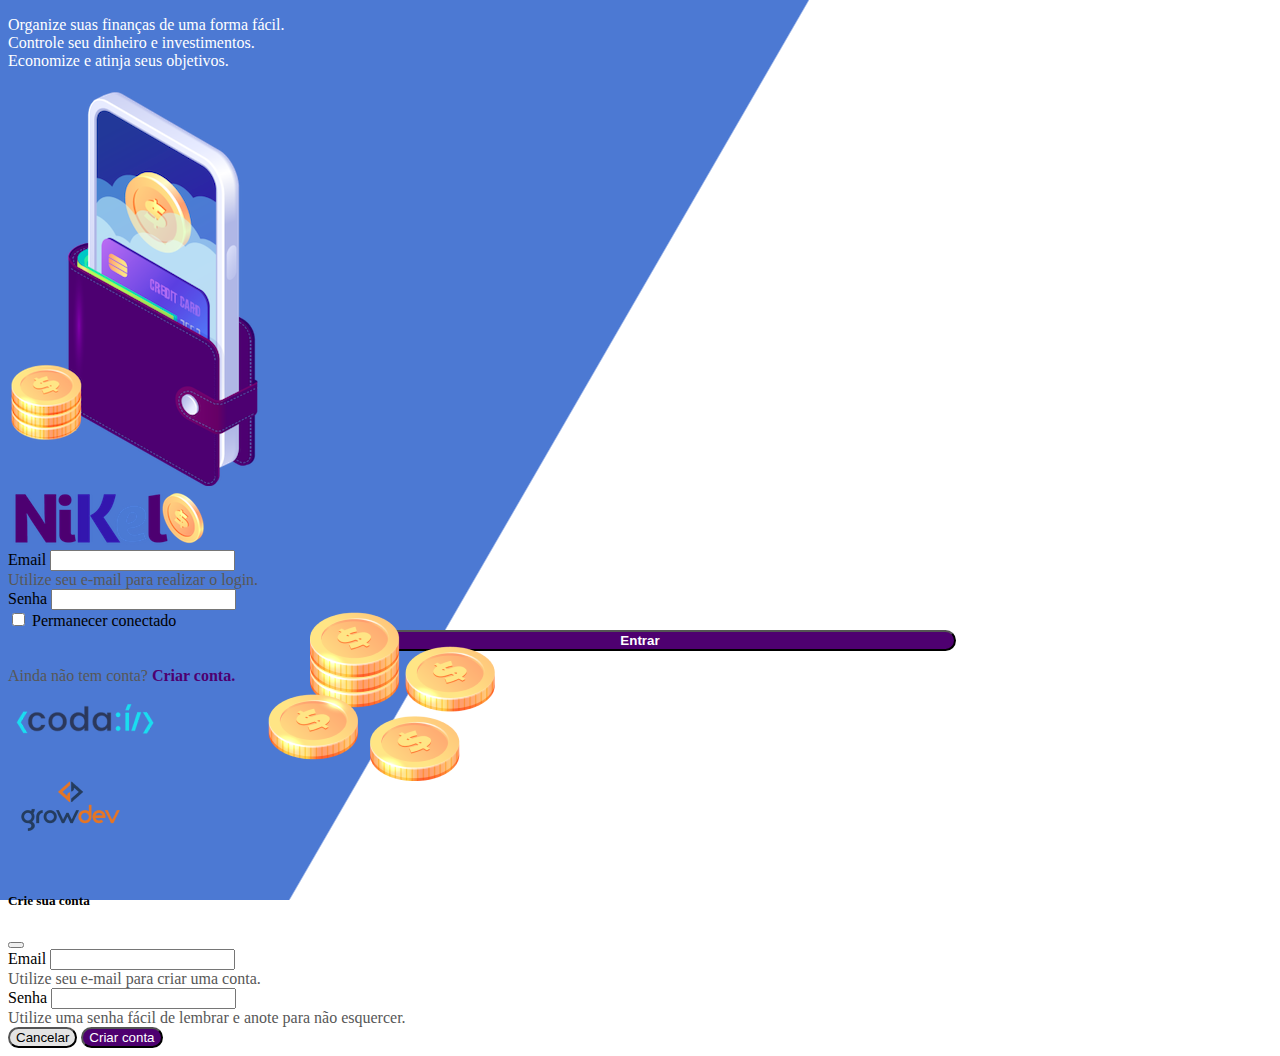
<file: index.html>
<!DOCTYPE html>
<html lang="pt">
<head>
    <meta charset="UTF-8">
    <meta name="viewport" content="width=device-width, initial-scale=1.0">
    <title>Login - Nikel </title>
    <link href="https://cdn.jsdelivr.net/npm/bootstrap@5.1.3/dist/css/bootstrap.min.css" rel="stylesheet" integrity="sha384-1BmE4kWBq78iYhFldvKuhfTAU6auU8tT94WrHftjDbrCEXSU1oBoqyl2QvZ6jIW3" crossorigin="anonymous">
    <link rel="stylesheet" href="css/styles.css">
</head>
<body id="login">
    <main>
        <div class="container">
            <div class="row vh-100">
                <div class="col d-flex justify-content-center my-5 flex-column">
                    <div class="text-login">
                        <p>
                            Organize suas finanças de uma forma fácil. <br>
                            Controle seu dinheiro e investimentos. <br>
                            Economize e atinja seus objetivos. <br>
                        </p>
                    </div>
                    <div class="text-center">
                        <img src="assets/images/pocket.png" class="img-fluid" alt="" srcset="">
                        <img src="assets/images/coins.png" class="img-fluid d-none d-md-inline coins" alt="" srcset="">
                   </div>
                </div>
                <div class="col d-flex justify-content-center my-5 flex-column">
                    <div class="container">
                        <div class="row">
                            <div class="col">
                                <div class="text-center">
                                    <img src="assets/images/nikel-logo.png" class="img-fluid" alt="logo nikel" srcset="">
                                </div>
                            </div>
                        </div>
                        <div class="row">
                            <div class="col">
                                <div>
                                    <form id="login-form">
                                        <div class="mb-3">
                                        <label for="email-input" class="form-label">Email</label>
                                        <input type="email" class="form-control" id="email-input" aria-describedby="emailHelp">
                                        <div id="emailHelp" class="form-text">Utilize seu e-mail para realizar o login.</div>
                                        </div>
                                        <div class="mb-3">
                                        <label for="password-input" class="form-label">Senha</label>
                                        <input type="password" class="form-control" id="password-input">
                                        </div>
                                        <div class="mb-3 form-check">
                                        <input type="checkbox" class="form-check-input" id="session-check">
                                        <label class="form-check-label" for="session-check">Permanecer conectado</label>
                                        </div>
                                        <button type="submit" class="btn button-login">Entrar</button>
                                    </form>
                                </div>
                            </div>
                        </div>
                        <div class="row">
                            <div class="col">
                                <div>
                                    <p id="link-conta" class="text-center mt-2 form-text" data-bs-toggle="modal" data-bs-target="#register-modal">Ainda não tem conta?
                                    <span class="link-default"> Criar conta.</span></p>
                                </div>
                            </div>
                        </div>
                        <div class="row">
                            <div class="col">
                                <div class="text-center mt-5">
                                    <img src="assets/images/codai-logo.png" class="img-fluid" alt="">
                                </div>
                            </div>
                        </div>
                        <div class="row">
                            <div class="col">
                                <div class="text-center">
                                    <img src="assets/images/growdev-logo.png" class="img-fluid" alt="">
                                </div>
                            </div>
                        </div>
                    </div>
                </div>
            </div>
        </div>
  
  <!-- Modal -->
  <div class="modal fade" id="register-modal" tabindex="-1" aria-labelledby="exampleModalLabel" aria-hidden="true">
    <div class="modal-dialog">
      <div class="modal-content">
        <div class="modal-header">
          <h5 class="modal-title" id="exampleModalLabel">Crie sua conta</h5>
          <button type="button" class="btn-close" data-bs-dismiss="modal" aria-label="Close"></button>
        </div>
        <form id="create-form">
            <div class="modal-body">
                
                    <div class="mb-3">
                        <label for="email-create-input" class="form-label">Email</label>
                        <input type="email" class="form-control" id="email-create-input" aria-describedby="emailHelp" required>
                        <div id="emailHelp" class="form-text">Utilize seu e-mail para criar uma conta.</div>
                    </div>
                    <div class="mb-3">
                        <label for="password-create-input" class="form-label">Senha</label>
                        <input type="password" class="form-control" id="password-create-input" required>
                        <div id="emailHelp" class="form-text">Utilize uma senha fácil de lembrar e anote para não esquercer.</div>
                    </div>
            </div>
            <div class="modal-footer">
                <button type="button" class="btn button-cancel" data-bs-dismiss="modal">Cancelar</button>
                <button type="submit" class="btn button-default">Criar conta</button>
            </div>
        </form>
      </div>
    </div>
  </div>

    </main>
    <script src="https://cdn.jsdelivr.net/npm/bootstrap@5.3.3/dist/js/bootstrap.bundle.min.js" integrity="sha384-YvpcrYf0tY3lHB60NNkmXc5s9fDVZLESaAA55NDzOxhy9GkcIdslK1eN7N6jIeHz" crossorigin="anonymous"></script>
    <script src="js/index.js"></script>
</body>
</html>
</file>
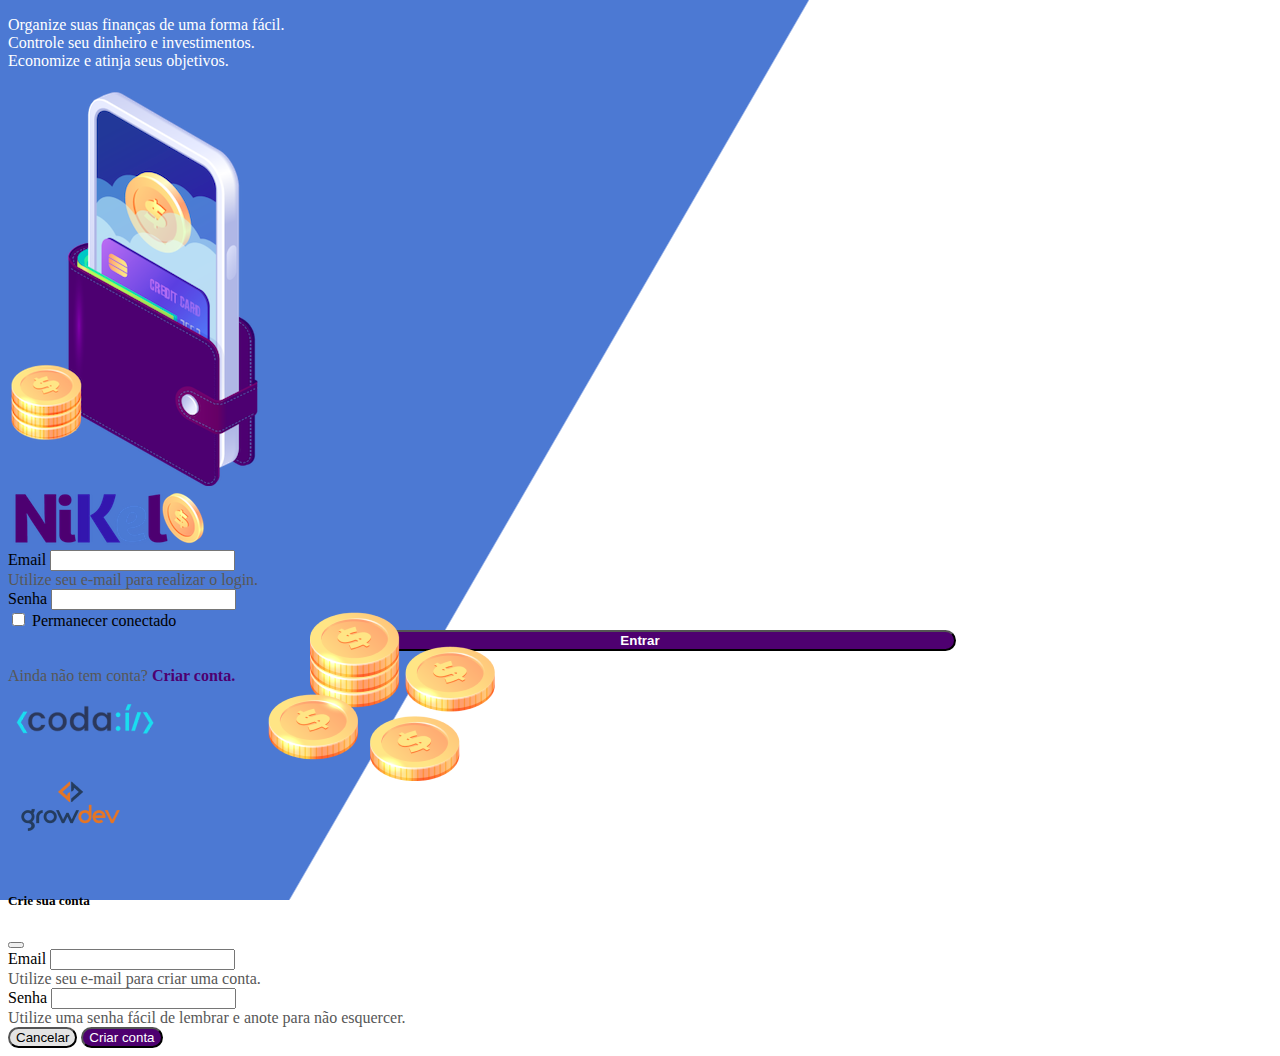
<file: home.html>
<!DOCTYPE html>
<html lang="pt">
<head>
    <meta charset="UTF-8">
    <meta name="viewport" content="width=device-width, initial-scale=1.0">
    <title>Home - Nikel </title>
    <link href="https://cdn.jsdelivr.net/npm/bootstrap@5.1.3/dist/css/bootstrap.min.css" rel="stylesheet" integrity="sha384-1BmE4kWBq78iYhFldvKuhfTAU6auU8tT94WrHftjDbrCEXSU1oBoqyl2QvZ6jIW3" crossorigin="anonymous">
    <link rel="stylesheet" href="https://cdn.jsdelivr.net/npm/bootstrap-icons@1.11.3/font/bootstrap-icons.min.css">
    <link rel="stylesheet" href="css/styles.css">
</head>
<body id="app">
    <header>
        <nav class="navbar navbar-expand navbar-light bg-white">
            <div class="container-fluid">
              <a class="navbar-brand" href="#">
                    <img src="assets/images/nikel-small-logo.png" alt="logo nikel" class="img-fluid">
              </a>
              <button class="navbar-toggler" type="button" data-bs-toggle="collapse" data-bs-target="#navbarNav" aria-controls="navbarNav" aria-expanded="false" aria-label="Toggle navigation">
                <span class="navbar-toggler-icon"></span>
              </button>
              <div class="collapse navbar-collapse justify-content-end" id="navbarNav">
                <div class="d-flex menu">
                    <a href="home.html" class="botao-home">
                        <i class="bi bi-house-door-fill fs-4 primary-color"></i>
                    </a>

                    <a href="transactions.html" class="botao-currency">
                        <i class="bi bi-currency-exchange fs-4"></i>
                    </a>

                    <div class="dropdown">
                        <a class="btn botao-dropdown" data-bs-toggle="dropdown" aria-expanded="false">
                            <i class="bi bi-person-circle fs-4"></i>
                        </a>
                        <ul class="dropdown-menu logout">
                          <li><button class="dropdown-item" id="button-logout">Sair</button></li>
                        </ul>
                    </div>
                </div>
              </div>
            </div>
          </nav>
    </header>
    <main>
        <div class="container-lg">

            <div class="row">
                <div class="col mt-4 d-flex justify-content-start align-items-center">
                <i class="bi bi-cash-coin fs-1"></i> 
                <span class="fs-4" id="total">R$ 1000,00</span>
              </div>

              <div class="col mt-4 d-flex justify-content-end">
                <div class="text-center">
                    <img src="assets/images/coins.png" class="img-fluid" alt="image of coins" srcset="">
                </div>
              </div>
            </div>

            <div class="row">
                <div class="col-12 shadow-lg info-card">
                    <div class="container">

                        <div class="row">
                            <div class="col-6">
                                <span class="fs-4"> Entradas <i class="bi bi-arrow-down-circle fs-2 align-middle"></i></span> 
                            </div>
                            <div class="col-6">
                               <span class="fs-4"> Saídas <i class="bi bi-arrow-up-circle fs-2 align-middle"></i></span> 
                            </div>
                            <div class="col-12 my-2">
                                <hr>
                            </div>
                        </div>
                        
                        <div class="row">
                            <div class="col-6">
                                <div class="container p-0" id="cash-in-list">
                                    
                                    

                                </div>
                            </div>
                            <div class="col-6">
                                <div class="container p-0" id="cash-out-list">

                

                                </div>
                            </div>
                            <div class="col-12 mb-4">
                                <button type="button" class="btn button-default" id="transactions-button">Ver todas</button>
                            </div>
                        </div>

                    </div>
                </div>
            </div>

            <button class="btn button-float" data-bs-toggle="modal" data-bs-target="#transaction-modal"><i class="bi bi-plus"></i></button>
        </div>

    <!-- Modal -->
    <div class="modal fade" id="transaction-modal" tabindex="-1" aria-labelledby="exampleModalLabel" aria-hidden="true">
        <div class="modal-dialog">
        <div class="modal-content">
            <div class="modal-header">
            <h5 class="modal-title" id="exampleModalLabel">Adicionar transação</h5>
            <button type="button" class="btn-close" data-bs-dismiss="modal" aria-label="Close"></button>
            </div>
            <form id="transaction-form">
                <div class="modal-body">
                    
                        <div class="mb-3">
                            <label for="value-input" class="form-label">Valor</label>
                            <input type="number" step="any" class="form-control" id="value-input" aria-describedby="emailHelp" required>
                        </div>
                        <div class="mb-3">
                            <label for="description-input" class="form-label">Descrição</label>
                            <input type="text" class="form-control" id="description-input" required>
                        </div>
                        <div class="mb-3">
                            <label for="date-input" class="form-label">Data</label>
                            <input type="date" class="form-control" id="date-input" required>
                        </div>
                        <div class="mb-3">
                            <div class="form-check form-check-inline">
                                <input class="form-check-input" type="radio" name="type-input" id="flexRadioDefault1" value="1" checked>
                                <label class="form-check-label" for="flexRadioDefault1">
                                  Entrada
                                </label>
                              </div>
                              <div class="form-check form-check-inline">
                                <input class="form-check-input" type="radio" name="type-input" id="flexRadioDefault2" value="2">
                                <label class="form-check-label" for="flexRadioDefault2">
                                  Saída
                                </label>
                              </div>
                        </div>
                </div>
                <div class="modal-footer">
                    <button type="button" class="btn button-cancel" data-bs-dismiss="modal">Cancelar</button>
                    <button type="submit" class="btn button-default">Adicionar</button>
                </div>
            </form>
        </div>
        </div>
    </div>

    </main>
    <script src="https://cdn.jsdelivr.net/npm/bootstrap@5.3.3/dist/js/bootstrap.bundle.min.js" integrity="sha384-YvpcrYf0tY3lHB60NNkmXc5s9fDVZLESaAA55NDzOxhy9GkcIdslK1eN7N6jIeHz" crossorigin="anonymous"></script>
    <script src="js/home.js"></script>
</body>
</html>
</file>
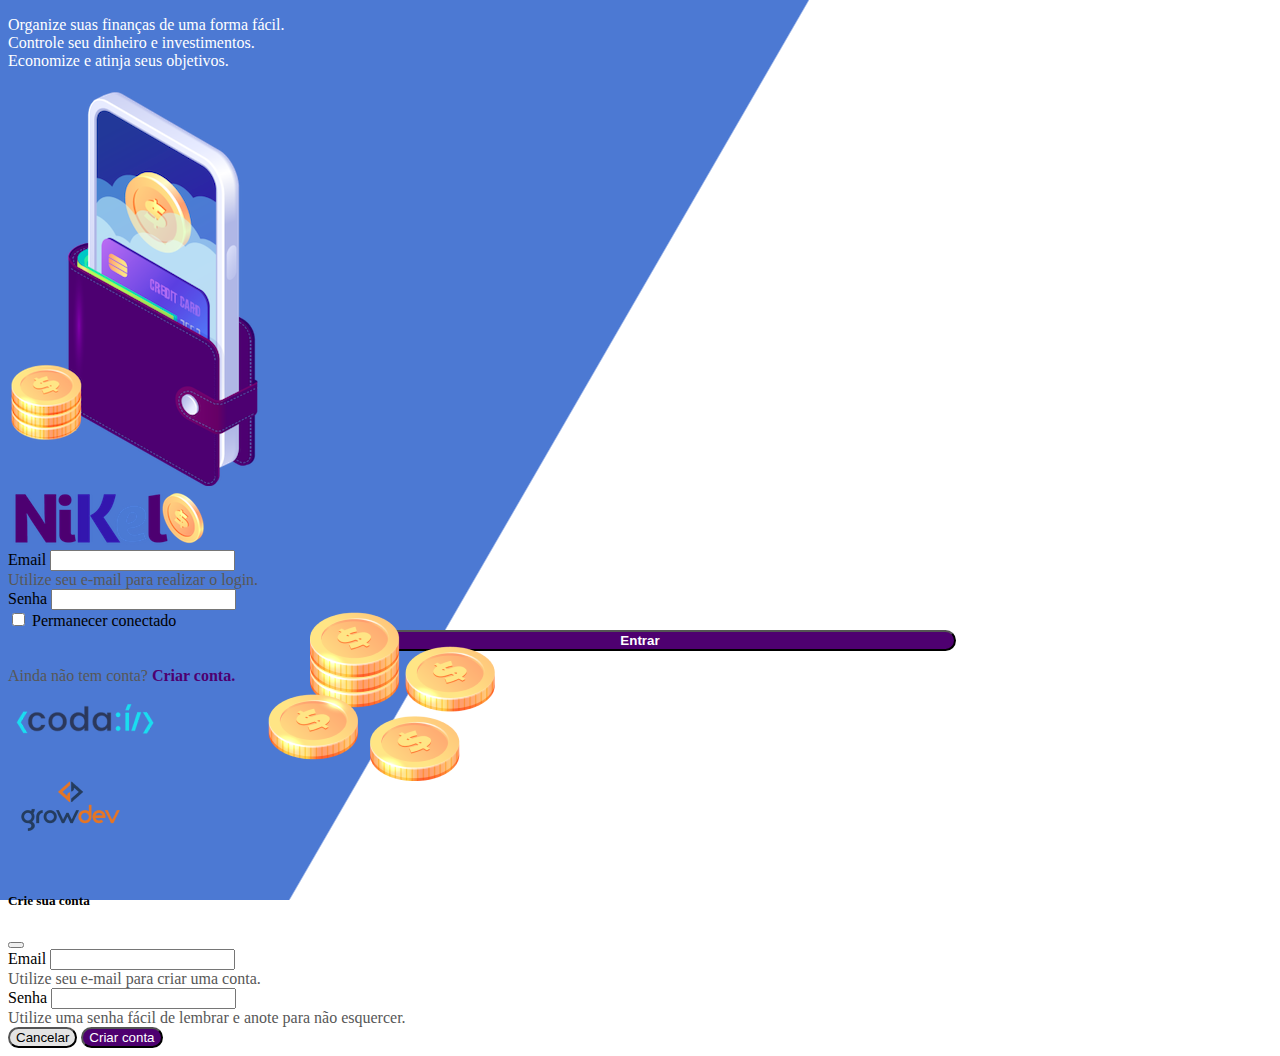
<file: transactions.html>
<!DOCTYPE html>
<html lang="pt">
<head>
    <meta charset="UTF-8">
    <meta name="viewport" content="width=device-width, initial-scale=1.0">
    <title>Lançamentos - Nikel </title>
    <link href="https://cdn.jsdelivr.net/npm/bootstrap@5.1.3/dist/css/bootstrap.min.css" rel="stylesheet" integrity="sha384-1BmE4kWBq78iYhFldvKuhfTAU6auU8tT94WrHftjDbrCEXSU1oBoqyl2QvZ6jIW3" crossorigin="anonymous">
    <link rel="stylesheet" href="https://cdn.jsdelivr.net/npm/bootstrap-icons@1.11.3/font/bootstrap-icons.min.css">
    <link rel="stylesheet" href="css/styles.css">
</head>
<body id="app">
    <header>
        <nav class="navbar navbar-expand navbar-light bg-white">
            <div class="container-fluid">
              <a class="navbar-brand" href="#">
                    <img src="assets/images/nikel-small-logo.png" alt="logo nikel" class="img-fluid">
              </a>
              <button class="navbar-toggler" type="button" data-bs-toggle="collapse" data-bs-target="#navbarNav" aria-controls="navbarNav" aria-expanded="false" aria-label="Toggle navigation">
                <span class="navbar-toggler-icon"></span>
              </button>
              <div class="collapse navbar-collapse justify-content-end" id="navbarNav">
                <div class="d-flex menu">
                    <a href="home.html" class="botao-home">
                        <i class="bi bi-house-door-fill fs-4"></i>
                    </a>

                    <a href="transactions.html" class="botao-currency">
                        <i class="bi bi-currency-exchange fs-4 primary-color"></i>
                    </a>


                    <div class="dropdown">
                        <a class="btn botao-dropdown" data-bs-toggle="dropdown" aria-expanded="false">
                            <i class="bi bi-person-circle fs-4"></i>
                        </a>
                        <ul class="dropdown-menu logout">
                          <li><button class="dropdown-item" id="button-logout">Sair</button></li>
                        </ul>
                    </div>
                </div>
              </div>
            </div>
          </nav>
    </header>
    <main>
        <div class="container-lg">

            <div class="row">
                <div class="col mt-4 d-flex justify-content-start align-items-center">
                <i class="bi bi-currency-exchange bi-currency-exchange-icon fs-1"></i> 
                <span class="fs-4">Lançamentos</span>
              </div>

              <div class="col mt-4 d-flex justify-content-end">
                <div class="text-center">
                    <img src="assets/images/coins.png" class="img-fluid" alt="image of coins" srcset="">
                </div>
              </div>
            </div>

            <div class="row">
                <div class="col-12 shadow-lg info-card">
                    <div class="container">

                        <div class="row">
                            <div class="col">
                                <table class="table">
                                    <thead>
                                      <tr>
                                        <th scope="col">Data</th>
                                        <th scope="col">Valor</th>
                                        <th scope="col">Tipo</th>
                                        <th scope="col">Descrição</th>
                                      </tr>
                                    </thead>
                                    <tbody id="transactions-list">
                                     
                                    </tbody>
                                  </table>
                            </div>
                        </div>    

                    </div>
                </div>
            </div>

            <button class="btn button-float" data-bs-toggle="modal" data-bs-target="#transaction-modal"><i class="bi bi-plus"></i></button>
        </div>

          <!-- Modal -->
      <div class="modal fade" id="transaction-modal" tabindex="-1" aria-labelledby="exampleModalLabel" aria-hidden="true">
        <div class="modal-dialog">
        <div class="modal-content">
            <div class="modal-header">
            <h5 class="modal-title" id="exampleModalLabel">Adicionar transação</h5>
            <button type="button" class="btn-close" data-bs-dismiss="modal" aria-label="Close"></button>
            </div>
            <form id="transaction-form">
                <div class="modal-body">
                    
                        <div class="mb-3">
                            <label for="value-input" class="form-label">Valor</label>
                            <input type="number" step="any" class="form-control" id="value-input" aria-describedby="emailHelp">
                        </div>
                        <div class="mb-3">
                            <label for="description-input" class="form-label">Descrição</label>
                            <input type="text" class="form-control" id="description-input">
                        </div>
                        <div class="mb-3">
                            <label for="date-input" class="form-label">Data</label>
                            <input type="date" class="form-control" id="date-input">
                        </div>
                        <div class="mb-3">
                            <div class="form-check form-check-inline">
                                <input class="form-check-input" type="radio" name="type-input" id="flexRadioDefault1" value="1" checked>
                                <label class="form-check-label" for="flexRadioDefault1">
                                  Entrada
                                </label>
                              </div>
                              <div class="form-check form-check-inline">
                                <input class="form-check-input" type="radio" name="type-input" id="flexRadioDefault2" value="2">
                                <label class="form-check-label" for="flexRadioDefault2">
                                  Saída
                                </label>
                              </div>
                        </div>
                </div>
                <div class="modal-footer">
                    <button type="button" class="btn button-cancel" data-bs-dismiss="modal">Cancelar</button>
                    <button type="submit" class="btn button-default">Adicionar</button>
                </div>
            </form>
        </div>
        </div>
    </div>

    </main>
    <script src="https://cdn.jsdelivr.net/npm/bootstrap@5.3.3/dist/js/bootstrap.bundle.min.js" integrity="sha384-YvpcrYf0tY3lHB60NNkmXc5s9fDVZLESaAA55NDzOxhy9GkcIdslK1eN7N6jIeHz" crossorigin="anonymous"></script>
    <script src="js/transactions.js"></script>
  </body>
</html>
</file>
<file: css/styles.css>
#login {
    background: linear-gradient(120deg, #4c79d3 44.9%, #ffffff 45%) no-repeat fixed;
}

#app {
    background: linear-gradient(120deg, #ffffff 44.9%, #4c79d3 45%) no-repeat fixed;
}

.primary-color {
    color: #4c79d3;
}

:root {
    --color-primary: #4c79d3;
    --color-secundary: #4e0070;
}

header {
    border-bottom: #bebcbc solid;
    padding: 5px;
    background-color: #ffffff;
}

.botao-currency, .botao-home {
    color: var(--color-secundary);
    padding: 7px;
}

.botao-dropdown {
    color: var(--color-secundary);
}

.bi-cash-coin, .bi-currency-exchange-icon {
    color: var(--color-secundary);
    margin-right: 10px;
    vertical-align: middle;
}

.bi-currency-exchange-header {
    color: var(--color-secundary);
    vertical-align: middle;
}


.info-card {
    background-color: #ffffff;
    border-radius: 20px 20px 0px 0px;
    padding: 20px 0px 0px 0px;
}

.text-login {
    color: #ffffff;
    size: 18px;
    font-weight:450;
}

.coins {
    position: absolute;
    bottom: 100px;
}

.button-login {
    background-color:#4e0070;
    border-radius: 15px;
    color: #ffffff;
    font-weight: bold;
    margin: 0 25%;
    width: 50%;
    
}

.button-default {
    background-color:#4e0070;
    border-radius: 15px;
    color: #ffffff;
}

.button-cancel {
    border-radius: 15px;
    background-color: #e4e4e4;
}

.button-float {
    border-radius: 100%;
    background-color: #4e0070;
    color: #ffffff;
    position: fixed;
    height: 60px;
    width: 60px;
    border: 2px solid #4e0070;
    font-size: 35px;
    padding: 0 !important;
    bottom: 1rem;
    right: 2rem;
}

.button-float:hover {
    background-color: #ffffff;
    color: #4c79d3;
    border: 2px solid #4c79d3;
}

.button-login:hover, .button-default:hover {
    background-color: #4c79d3;
    color: #ffffff;
}

.link-default {
    color: #4e0070;
    font-weight: bold;
    cursor: pointer;
}

.link-default:hover {
    color: #4c79d3;
}

.form-text {
    color: rgb(87, 87, 87);
}

.form-check-label {
    color: black;
}

.logout {
    min-width: 2rem;
}

.menu {
    margin-right: 20px;
}
</file>
